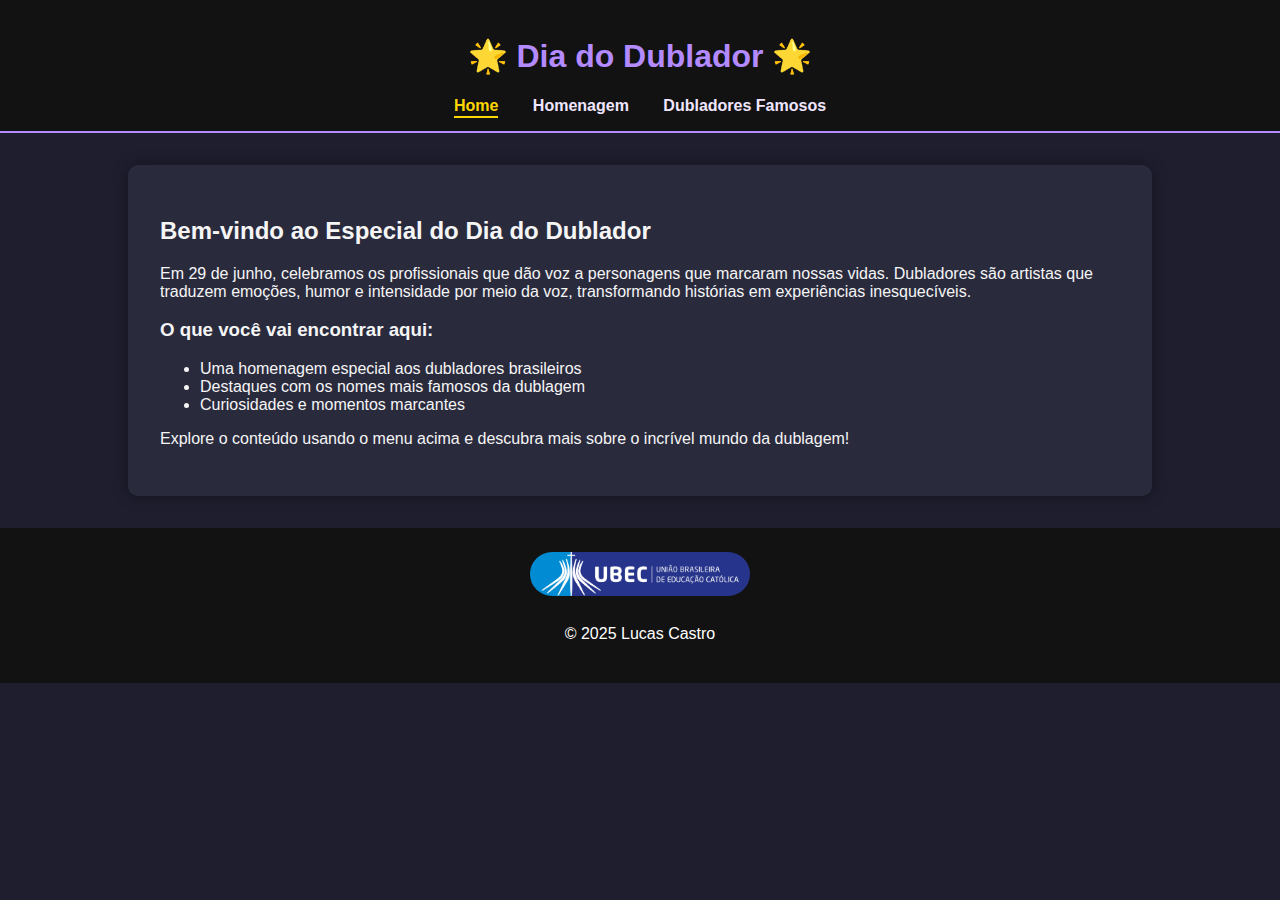
<file: PROJETO N2/index.html>
<!DOCTYPE html>
<html lang="pt-BR">
<head>
  <meta charset="UTF-8">
  <meta name="viewport" content="width=device-width, initial-scale=1.0">
  <title>🌟 Homenagem ao Dia do Dublador 🌟</title>
  <link rel="stylesheet" href="style.css">
</head>
<body>

<header>
  <h1>🌟 Dia do Dublador 🌟</h1>
  <nav>
    <a href="index.html" class="ativo">Home</a>
    <a href="pagina2.html">Homenagem</a>
    <a href="pagina3.html">Dubladores Famosos</a>
  </nav>
</header>

<main>
  <section class="container">
    <h2>Bem-vindo ao Especial do Dia do Dublador</h2>
    <p>
      Em 29 de junho, celebramos os profissionais que dão voz a personagens que marcaram nossas vidas.
      Dubladores são artistas que traduzem emoções, humor e intensidade por meio da voz, transformando
      histórias em experiências inesquecíveis.
    </p>

    <h3>O que você vai encontrar aqui:</h3>
    <ul>
      <li> Uma homenagem especial aos dubladores brasileiros</li>
      <li> Destaques com os nomes mais famosos da dublagem</li>
      <li> Curiosidades e momentos marcantes</li>
    </ul>

    <p>Explore o conteúdo usando o menu acima e descubra mais sobre o incrível mundo da dublagem!</p>
  </section>
</main>

<footer>
  <div class="footer-content">
    <img src="ubec.png" alt="Logo da UBEC" class="footer-logo">
    <p>&copy; 2025 Lucas Castro</p>
  </div>
</footer>


</body>
</html>
</file>
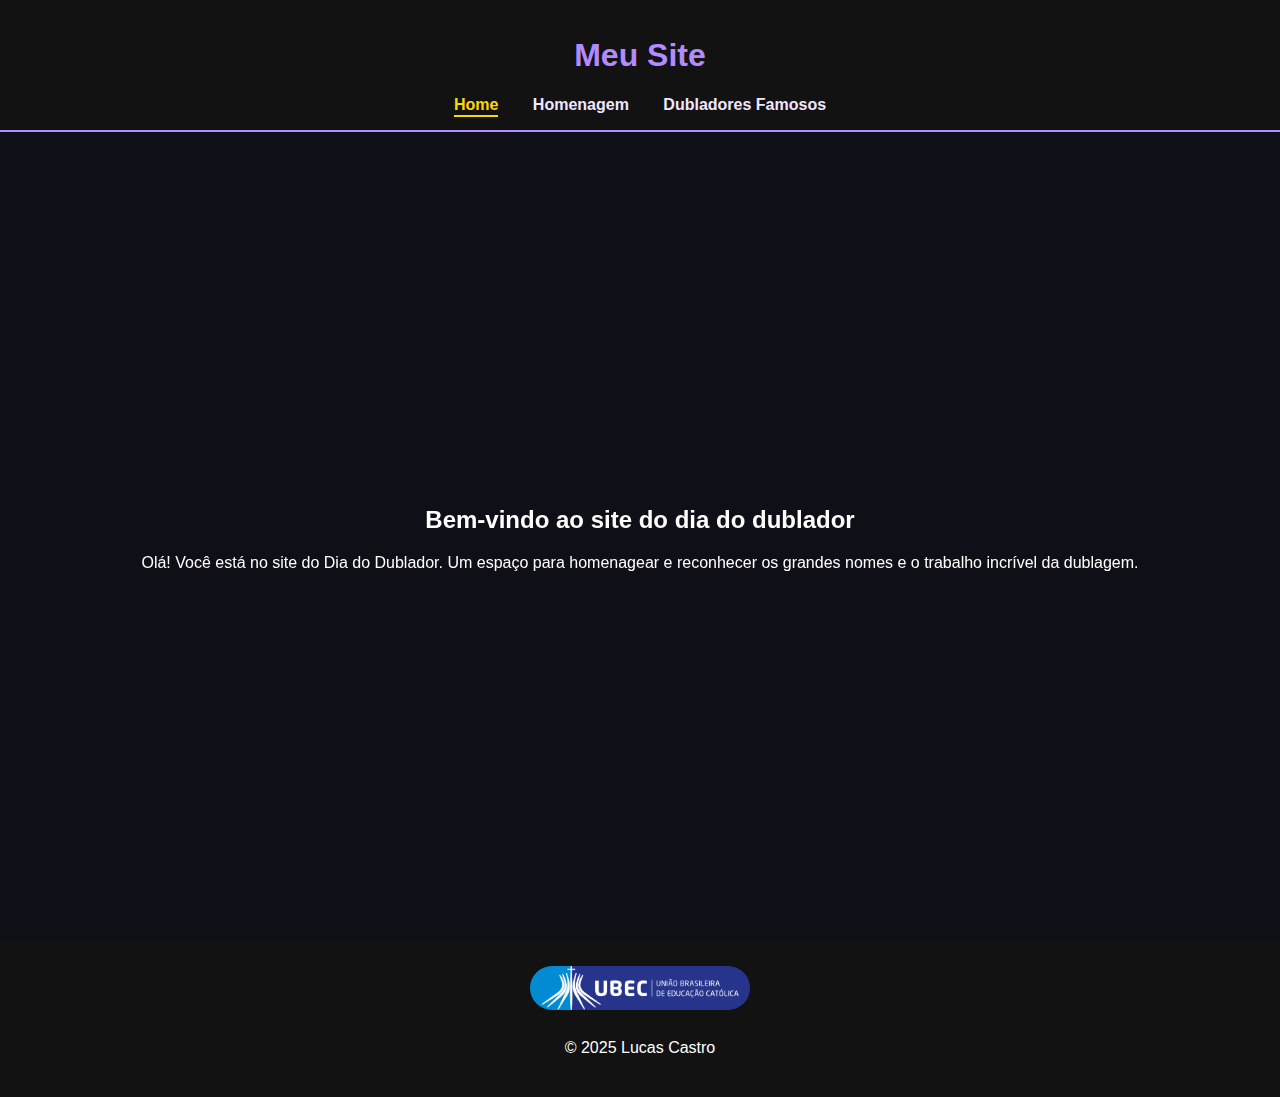
<file: PROJETO N2/index_video.html>
<!DOCTYPE html>
<html lang="pt-BR">
<head>
  <meta charset="UTF-8">
  <meta name="viewport" content="width=device-width, initial-scale=1.0">
  <title>Dia do dublador </title>
  <link rel="stylesheet" href="style.css">
</head>
<body>

<header>
  <h1>Meu Site</h1>
  <nav>
    <a href="index.html" class="ativo">Home</a>
    <a href="pagina2.html">Homenagem</a>
    <a href="pagina3.html">Dubladores Famosos</a>
  </nav>
</header>

<main>
  <section class="home-fundo">
    
    <!-- Vídeo YouTube como fundo -->
<div class="video-container">
 <iframe width="560" height="315" src="https://www.youtube.com/embed/LXy6U9J_k10?si=ThyUSmzS0akYKbde" title="YouTube video player" frameborder="0" allow="accelerometer; autoplay; clipboard-write; encrypted-media; gyroscope; picture-in-picture; web-share" referrerpolicy="strict-origin-when-cross-origin" allowfullscreen></iframe>
    </div>

    <!-- Conteúdo acima do vídeo -->
    <div class="conteudo-home">
      <h2>Bem-vindo ao site do dia do dublador</h2>
      <p>Olá! Você está no site do Dia do Dublador. Um espaço para homenagear e reconhecer os grandes nomes e o trabalho incrível da dublagem.</p>
    </div>

  </section>
</main>


<footer>
  <div class="footer-content">
    <img src="ubec.png" alt="Logo da UBEC" class="footer-logo">
    <p>&copy; 2025 Lucas Castro</p>
  </div>
</footer>

</body>
</html>
</file>
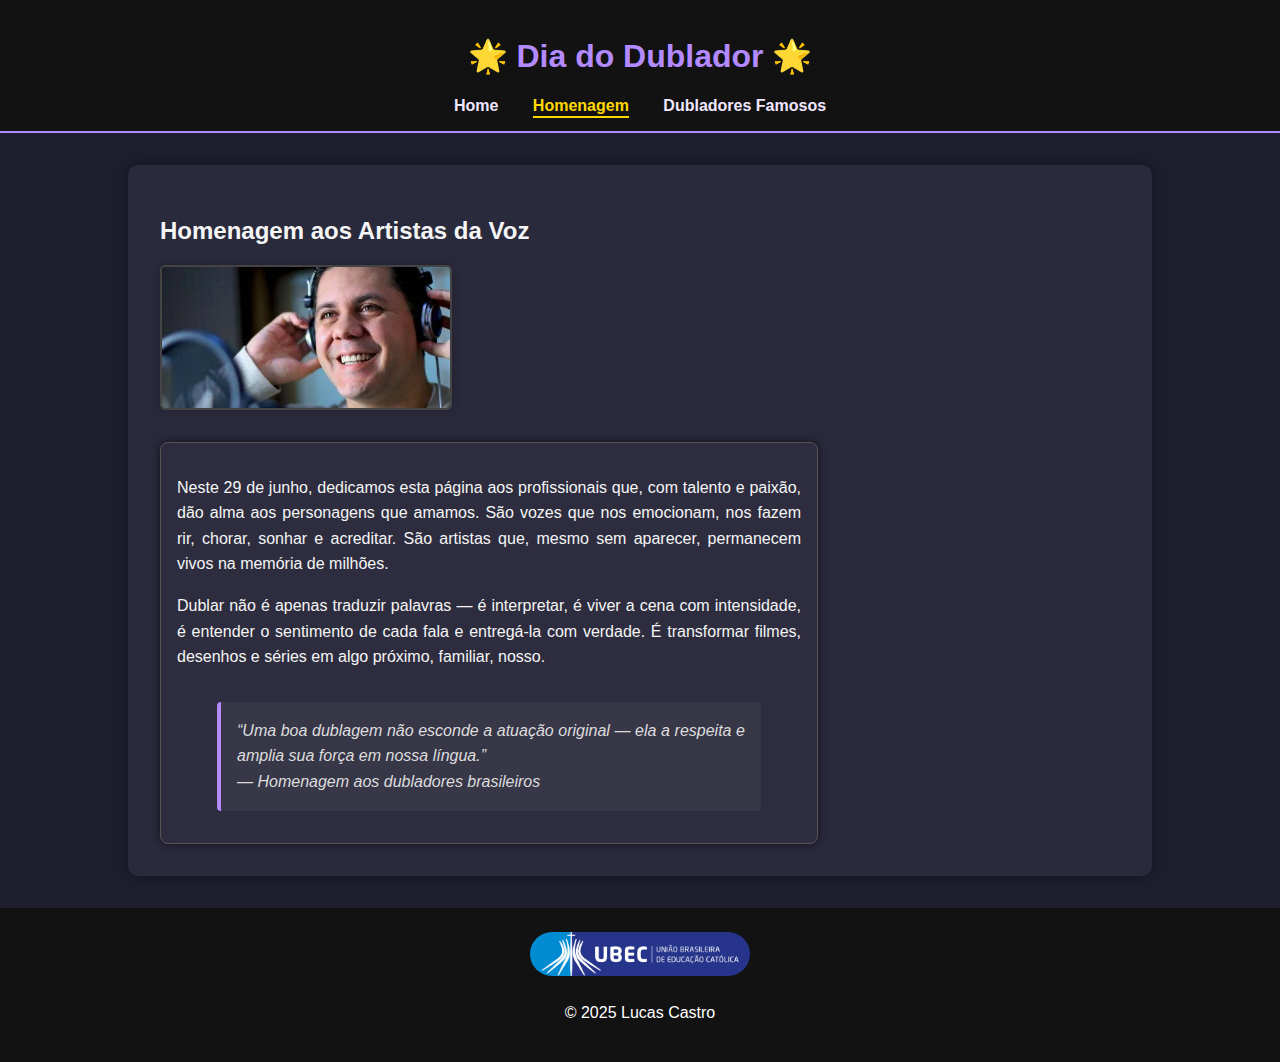
<file: PROJETO N2/pagina2.html>
<!DOCTYPE html>
<html lang="pt-BR">
<head>
  <meta charset="UTF-8">
  <meta name="viewport" content="width=device-width, initial-scale=1.0">
  <title>Homenagem aos Dubladores</title>
  <link rel="stylesheet" href="style.css">
</head>
<body>

<header>
  <h1>🌟 Dia do Dublador 🌟</h1>
  <nav>
    <a href="index.html">Home</a>
    <a href="pagina2.html" class="ativo">Homenagem</a>
    <a href="pagina3.html">Dubladores Famosos</a>
  </nav>
</header>

<main>
  <section class="container">
    <h2>Homenagem aos Artistas da Voz</h2>
    <div class="line">
      <div class="imagem-box">
        <img src="dublagem.webp" alt="Imagem representando a dublagem">
      </div>
      <div class="texto-box">
    <p>
      Neste 29 de junho, dedicamos esta página aos profissionais que, com talento e paixão, dão alma aos personagens que amamos.
      São vozes que nos emocionam, nos fazem rir, chorar, sonhar e acreditar. São artistas que, mesmo sem aparecer,
      permanecem vivos na memória de milhões.
    </p>
    <p>
      Dublar não é apenas traduzir palavras — é interpretar, é viver a cena com intensidade, é entender o sentimento de cada fala
      e entregá-la com verdade. É transformar filmes, desenhos e séries em algo próximo, familiar, nosso.
    </p>
    <blockquote>
      “Uma boa dublagem não esconde a atuação original — ela a respeita e amplia sua força em nossa língua.”<br>
      — Homenagem aos dubladores brasileiros
    </blockquote>
  </section>
</main>

<footer>
  <div class="footer-content">
    <img src="ubec.png" alt="Logo da UBEC" class="footer-logo">
    <p>&copy; 2025 Lucas Castro</p>
  </div>
</footer>

</body>
</html>
</file>
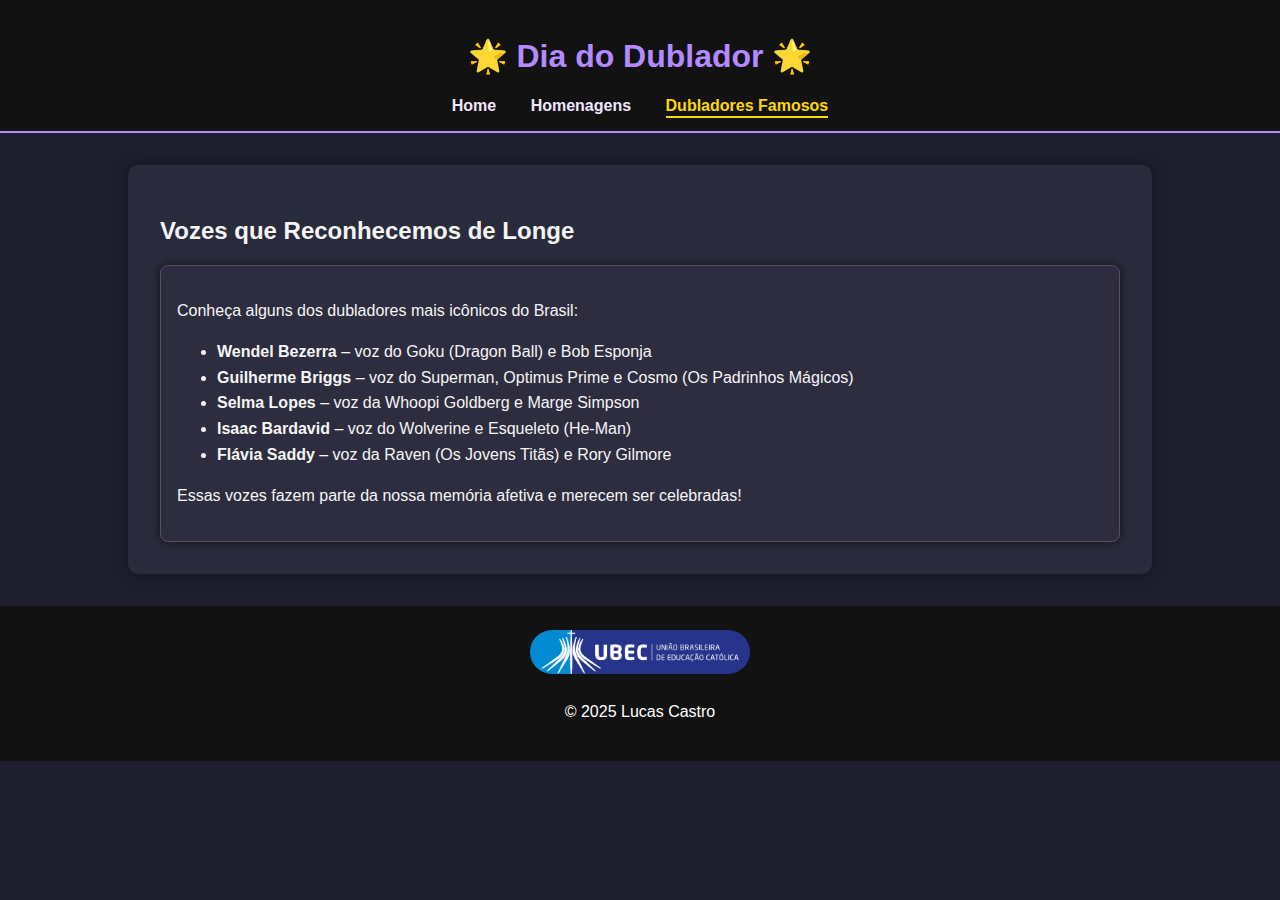
<file: PROJETO N2/pagina3.html>
<!DOCTYPE html>
<html lang="pt-BR">
<head>
  <meta charset="UTF-8">
  <meta name="viewport" content="width=device-width, initial-scale=1.0">
  <title>Dubladores Famosos</title>
  <link rel="stylesheet" href="style.css">
</head>
<body>

<header>
  <h1>🌟 Dia do Dublador 🌟</h1>
  <nav>
    <a href="index.html">Home</a>
    <a href="pagina2.html">Homenagens</a>
    <a href="pagina3.html" class="ativo">Dubladores Famosos</a>
  </nav>
</header>

<main>
  <section class="container">
    <h2>Vozes que Reconhecemos de Longe</h2>
      <div class="texto-box">
        <p>Conheça alguns dos dubladores mais icônicos do Brasil:</p>
        <ul>
          <li><strong>Wendel Bezerra</strong> – voz do Goku (Dragon Ball) e Bob Esponja</li>
          <li><strong>Guilherme Briggs</strong> – voz do Superman, Optimus Prime e Cosmo (Os Padrinhos Mágicos)</li>
          <li><strong>Selma Lopes</strong> – voz da Whoopi Goldberg e Marge Simpson</li>
          <li><strong>Isaac Bardavid</strong> – voz do Wolverine e Esqueleto (He-Man)</li>
          <li><strong>Flávia Saddy</strong> – voz da Raven (Os Jovens Titãs) e Rory Gilmore</li>
        </ul>
        <p>Essas vozes fazem parte da nossa memória afetiva e merecem ser celebradas!</p>
      </div>
    </div>
  </section>
</main>

<footer>
  <div class="footer-content">
    <img src="ubec.png" alt="Logo da UBEC" class="footer-logo">
    <p>&copy; 2025 Lucas Castro</p>
  </div>
</footer>

</body>
</html>
</file>
<file: PROJETO N2/style.css>
/* style.css */

/* Geral */
body {
  margin: 0;
  font-family: 'Segoe UI', sans-serif;
  background-color: #1e1e2f;
  color: #f5f5f5;
}

/* Cabeçalho */
header {
  background-color: #121212;
  color: #b38aff;
  padding: 1rem;
  text-align: center;
  border-bottom: 2px solid #b38aff;
}

/* Navegação */
nav {
  margin-top: 10px;
}

nav a {
  color: #f0e6ff;
  margin: 0 15px;
  text-decoration: none;
  font-weight: bold;
  transition: all 0.3s ease;
}

nav a:hover {
  color: #ffd700;
}

/* Container principal */
.container {
  margin: 2rem 10%;
  background: #2a2a3d;
  padding: 2rem;
  box-shadow: 0 0 15px rgba(0,0,0,0.4);
  animation: fadeIn 1s ease;
  border-radius: 10px;
}

/* Rodapé */
footer {
  background-color: #121212;
  color: white;
  text-align: center;
  padding: 1.5rem 1rem;
}

.footer-content {
  display: flex;
  flex-direction: column;
  align-items: center;
  gap: 0.8rem;
}

.footer-logo {
  max-width: 220px;
  height: auto;
  object-fit: contain;
  border-radius: 1000px;
}


/* Imagens e vídeos */
img, video {
  max-width: 100%;
  display: block;
  border-radius: 5px;
}

@keyframes fadeIn {
  from { opacity: 0; }
  to { opacity: 1; }
}

/* Layout de linha */
.line {
  display: flex;
  flex-wrap: wrap;
  align-items: flex-start;
  gap: 2rem;
}

/* Caixa da imagem */
.imagem-box {
  flex: 0 0 30%;
}

.imagem-box img {
  width: 100%;
  height: auto;
  border: 2px solid #444;
  box-shadow: 0 0 10px rgba(0,0,0,0.3);
  background: #1c1c2e;
}

/* Caixa de texto */
.texto-box {
  flex: 0 0 65%;
  background: #2d2d3f;
  padding: 1rem;
  border: 1px solid #555;
  box-shadow: 0 0 10px rgba(0,0,0,0.6);
  border-radius: 8px;
  text-align: justify;
  line-height: 1.6;
}

/* Home com fundo visual */
.home-fundo {
  position: relative;
  overflow: hidden;
  height: 90vh;
  display: flex;
  align-items: center;
  justify-content: center;
  color: white;
  text-align: center;
  padding: 0;
  margin: 0;
}

.home-fundo::before {
  content: "";
  position: absolute;
  top: 0; left: 0;
  width: 100%;
  height: 90%;
  background-image: url('https://images.unsplash.com/photo-1523966211575-eb4a01e7dd50?ixlib=rb-4.0.3&auto=format&fit=crop&w=1600&q=80'); /* estúdio escuro com microfone */
  background-size: cover;
  background-position: center;
  z-index: 1;
  animation: zoom 12s infinite alternate ease-in-out;
}

.home-fundo::after {
  content: "";
  position: absolute;
  top: 0; 
  left: 0;
  width: 100%;
  height: 100%;
  background-color: rgba(0,0,0,0.5);
  z-index: 2;
}

.conteudo-home {
  position: relative;
  z-index: 3;
  padding: 2rem;
}

/* Animação de zoom */
@keyframes zoom {
  0% { transform: scale(1); }
  100% { transform: scale(1.1); }
}

/* Link ativo */
nav a.ativo {
  border-bottom: 2px solid #ffd700;
  padding-bottom: 2px;
  color: #ffd700;
  transform: scale(1.05);
}

/* Hover no ativo */
nav a.ativo:hover {
  color: #b38aff;
  border-bottom: 2px solid #b38aff;
  transform: scale(1.1);
}

/* Vídeo da home (caso exista) */
.video-container {
  position: absolute;
  top: 0; 
  left: 0;
  width: 100%;
  height: 100%;
  overflow: hidden;
  z-index: 1;
}

.video-container iframe {
  width: 100%;
  height: 100%;
  object-fit: cover;
  pointer-events: none;
}

/* Bloco de citação na home */
blockquote {
  margin-top: 2rem;
  padding: 1rem;
  border-left: 4px solid #b38aff;
  background-color: rgba(255, 255, 255, 0.05);
  font-style: italic;
  color: #ddd;
  border-radius: 4px;
}
</file>
